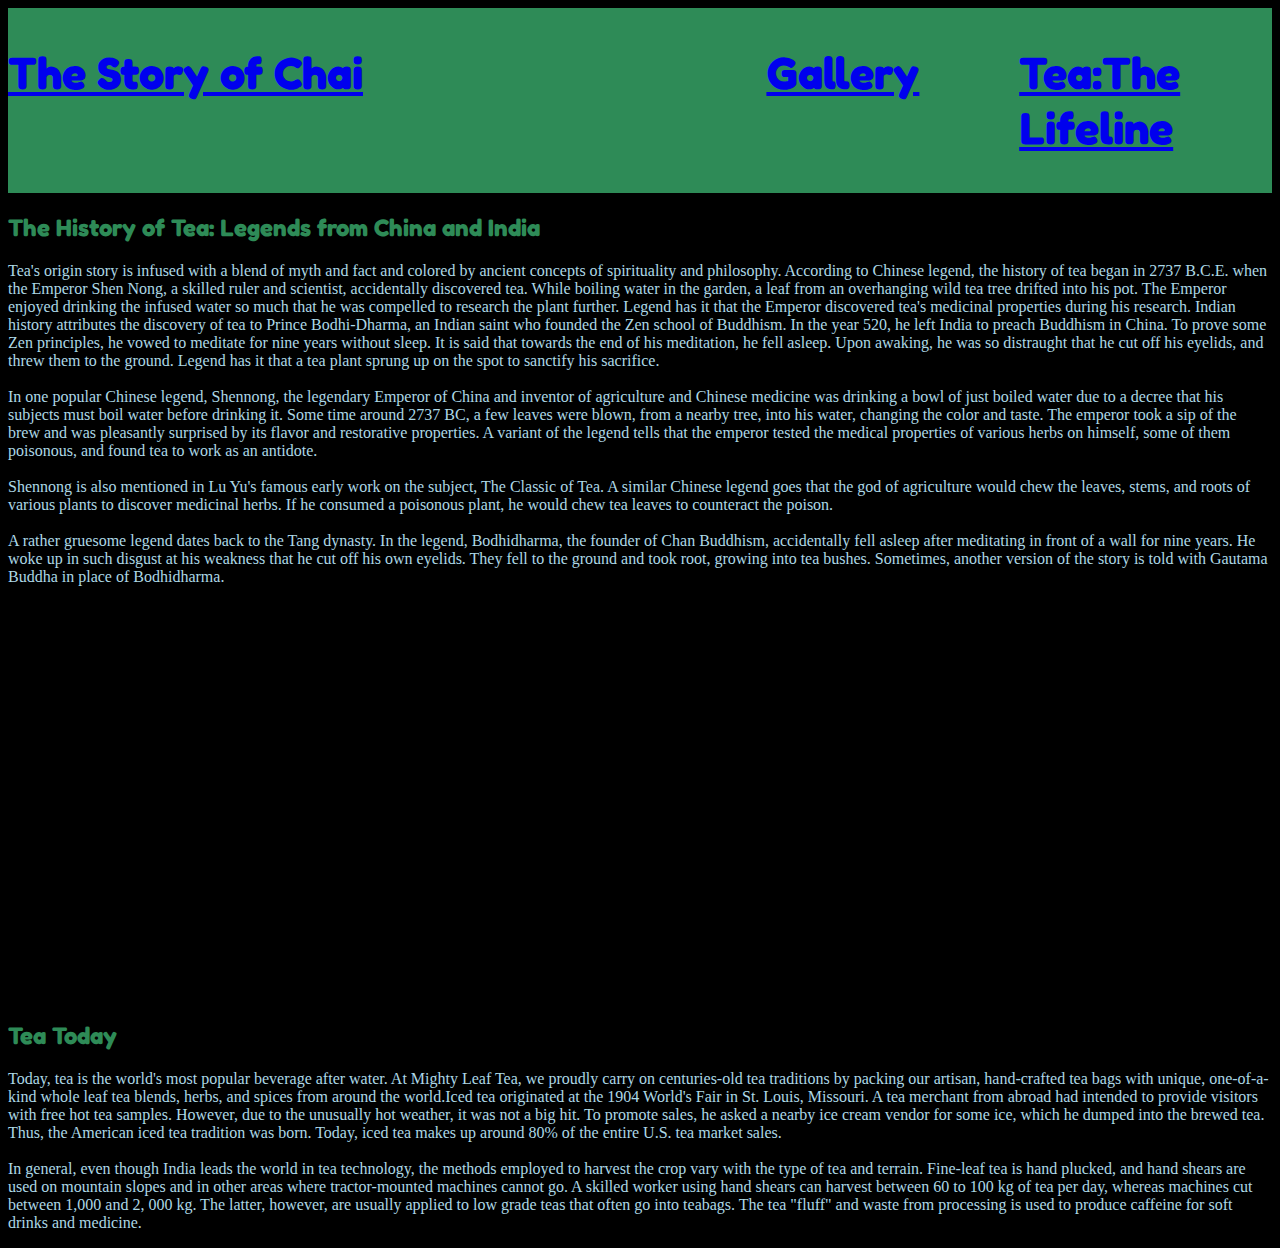
<file: project/index.html>
<!DOCTYPE html>
<html lang="en">
    <head>
        <title>
            Tea
        </title>
        <!--<link rel="stylesheet" type="text/css" href="style.css">-->
        <link href="https://fonts.googleapis.com/css?family=Cormorant|Fredoka+One&display=swap" rel="stylesheet">
        <style type="text/css">
        body{
            background: black;
            color: lightblue;
        }
        h2{
            color: seagreen;
            font-family: 'Fredoka One', cursive;
        }
        #index-header{
            display: flex;
            background: seagreen
        }
        #index-header div{
            font-family: 'Fredoka One', cursive;
            font-size: 30px;
            flex-basis: 20%;
        }
        #index-header div:first-child{
            flex-basis: 60%;
        }
        .part2{
            height: 400px;
            width: 1280px;
            margin: 10px;
            background: url("https://coonoortourism.com/images/places-to-visit/headers/coonoor-tea-estate-entry-fee-timings-holidays-reviews-header.jpg");
            background-attachment: fixed;
        }
        </style>
    </head>
    <body>
        <div id="index-header">
            <div><h2><a href="india.html">The Story of Chai</a></h2></div>
            <div><h2><a href="gallery.html">Gallery</a></h2></div>
            <div><h2><a href="https://en.wikipedia.org/wiki/Tea">Tea:The Lifeline</a></h2></div>
        </div>
        <div id="index-container">
            <div class="part1">
                <h2>The History of Tea: Legends from China and India</h2>
                <p>Tea's origin story is infused with a blend of myth and fact and colored by ancient concepts of spirituality and philosophy.
                        According to Chinese legend, the history of tea began in 2737 B.C.E. when the Emperor Shen Nong, a skilled ruler and 
                        scientist, accidentally discovered tea. While boiling water in the garden, a leaf from an overhanging wild tea tree 
                        drifted into his pot. The Emperor enjoyed drinking the infused water so much that he was compelled to research the 
                        plant further. Legend has it that the Emperor discovered tea's medicinal properties during his research.
                        Indian history attributes the discovery of tea to Prince Bodhi-Dharma, an Indian saint who founded the Zen 
                        school of Buddhism. In the year 520, he left India to preach Buddhism in China. To prove some Zen principles, 
                        he vowed to meditate for nine years without sleep. It is said that towards the end of his meditation, he fell 
                        asleep. Upon awaking, he was so distraught that he cut off his eyelids, and threw them to the ground. Legend 
                        has it that a tea plant sprung up on the spot to sanctify his sacrifice.<br><br>
                        In one popular Chinese legend, Shennong, the legendary Emperor of China and inventor of agriculture and Chinese medicine 
                        was drinking a bowl of just boiled water due to a decree that his subjects must boil water before drinking it. Some time 
                        around 2737 BC, a few leaves were blown, from a nearby tree, into his water, changing the color and taste. The emperor took 
                        a sip of the brew and was pleasantly surprised by its flavor and restorative properties. A variant of the legend tells that 
                        the emperor tested the medical properties of various herbs on himself, some of them poisonous, and found tea to work as an 
                        antidote.<br><br> 
                        Shennong is also mentioned in Lu Yu's famous early work on the subject, The Classic of Tea. A similar Chinese legend goes 
                        that the god of agriculture would chew the leaves, stems, and roots of various plants to discover medicinal herbs. If he 
                        consumed a poisonous plant, he would chew tea leaves to counteract the poison.<br><br>
                        A rather gruesome legend dates back to the Tang dynasty. In the legend, Bodhidharma, the founder of Chan Buddhism, accidentally 
                        fell asleep after meditating in front of a wall for nine years. He woke up in such disgust at his weakness that he cut off his 
                        own eyelids. They fell to the ground and took root, growing into tea bushes. Sometimes, another version of the story is told 
                        with Gautama Buddha in place of Bodhidharma.<br>
                </p>
            </div>
            <div class="part2">
            </div>
            <div class="part3">
                <h2>Tea Today</h2>
                <p>Today, tea is the world's most popular beverage after water. At Mighty Leaf Tea, we proudly carry on centuries-old 
                    tea traditions by packing our artisan, hand-crafted tea bags with unique, one-of-a-kind whole leaf tea blends, herbs, 
                    and spices from around the world.Iced tea originated at the 1904 World's Fair in St. Louis, Missouri. A tea merchant 
                    from abroad had intended to provide visitors with free hot tea samples. However, due to the unusually hot weather, it 
                    was not a big hit. To promote sales, he asked a nearby ice cream vendor for some ice, which he dumped into the brewed 
                    tea. Thus, the American iced tea tradition was born. Today, iced tea makes up around 80% of the entire U.S. tea market 
                    sales.<br><br>
                    In general, even though India leads the world in tea technology, the methods employed to harvest the crop vary with the 
                    type of tea and terrain. Fine-leaf tea is hand plucked, and hand shears are used on mountain slopes and in other areas 
                    where tractor-mounted machines cannot go. A skilled worker using hand shears can harvest between 60 to 100 kg of tea per 
                    day, whereas machines cut between 1,000 and 2, 000 kg. The latter, however, are usually applied to low grade teas that 
                    often go into teabags. The tea "fluff" and waste from processing is used to produce caffeine for soft drinks and medicine.<br>
                </p>
            </div>
        </div>
        <div di="index-footer">

        </div>
    </body>
</html>
</file>
<file: project/style.css>
body{
    background: black;
  }

/*Gallery Page*/

  .gallery-header-grid div{
    color:lightgreen;
    float: left;
  }
  #gallery-header .gallery-header-grid{
      display: grid;
      grid-gap: 20px;
      grid-template-columns: 430px 430px 430px;
      grid-template-rows: 150px 150px 150px;
  }
  #gallery-header .gallery-header-grid .one{
      grid-area: 1 / 3 / span 2 / span 1;
  }
  #gallery-header .gallery-header-grid .two{
    grid-area: 2 / 2 / span 2 / span 1;
}
#gallery-header .gallery-header-grid .three{
    grid-area: 3 / 1 / span 2 / span 1;
}
#gallery-header footer{
    color:white;
    margin-top: 30px;
    float: right;
}
.gallery-previous{
    font-size: 25px;
    float: left;
    color: white;
}
/*Gallery Page Over*/

/*India Page starts*/
#india-header{
    height: 200px;
    background-image: url("https://keralatourism.travel/images/places-to-visit/headers/kolukkumalai-tea-estate-munnar-tourism-entry-fee-timings-holidays-reviews-header.jpg");
    background-attachment: fixed;
    background-size: cover;
}
#india-header h1{
    font-size: 50px;
    text-align: center;
    font-family: 'Fredoka One', cursive;
}
#india-container div{
    display: flex;
    background-image: url("https://media3.s-nbcnews.com/j/newscms/2018_39/1370391/benefits-of-drink-tea-stock-today-main-180924-02_22258a72b842f2c27d383ab73398cb9f.fit-760w.jpg");
    background-attachment: fixed;
    background-size: 1335px 768px;
}
#india-container .one, #india-container .three{
    width: 1335px;
    font-family: 'Cormorant', serif;
    font-size: 25px;
    text-align: center;
    font-weight: 600;
}
#india-container .four{
    float: left;
}
#india-container .three{
    float: right;
    width: 835px;
    height: 500px;
}
#india-footer a:first-child{
    font-size: 25px;
    float: left;
    color: white;
}
#india-footer a:last-child{
    font-size: 25px;
    float: right;
    color:white;

}

/*India over*/

/* Tea_contries starts*/
#main-box{
    background: url("https://i.pinimg.com/originals/33/24/e2/3324e2e0624c67bf2c50dd74b0bd7c56.jpg");
    width: 1335px;
    background-attachment:fixed;
}
#tc-header{
    width: 100%;
    height: 200px;
    text-align: center;
}
#tc-header h1{
    font-family: 'Fredoka One', cursive;
    padding-top: 80px;
    font-size: xx-large;
}
#tc-container div{
    display: flex;
    width: 850px;
    height: 200px;
    flex-wrap: nowrap;
    border: 1px solid black;
    margin: 30px 225px;
}

#tc-container p{
    font-family: 'Cormorant', serif;
    font-size: larger;
    font-weight: 900;
}
#tc-container h2{
    font-family: 'Fredoka One', cursive;
}

.step8 h2{
    margin-right: 450px;
}
#tc-header{
    height: 200px;
    background-image: url("https://images.thrillophilia.com/image/upload/s--jBRaMFcU--/c_fill,f_auto,fl_strip_profile,h_600,q_auto,w_975/v1/images/photos/000/062/438/original/4ff71faf9a9f9_3776091774_2b15efa8f.jpg.jpg?1458166439");
    background-attachment: fixed;
    background-size: cover;
}

.step1{
    height: 200px;
    background-image: url("https://cuttingedgerenovations.com.au/wp-content/uploads/Step-1.png");
    background-attachment: fixed;
}
.step2{
    height: 200px;
    background-image: url("https://cuttingedgerenovations.com.au/wp-content/uploads/Step-21.png");
    background-attachment: fixed;
}
.step3{
    height: 200px;
    background-image: url("http://leadindiaolympiad.in/wp-content/uploads/2017/08/step-3.png");
    background-attachment: fixed;
}
.step4{
    height: 200px;
    background-image: url("https://gocreativewireless.net/wp-content/uploads/2017/07/Step-4-o-300x300.png");
    background-attachment: fixed;
}
.step5{
    height: 200px;
    background-image: url("https://gocreativewireless.net/wp-content/uploads/2017/08/Step-5-o.png");
    background-attachment: fixed;
}
.step6{
    height: 200px;
    background-image: url("http://aiw2brandinganddesign.com/wp-content/uploads/2015/03/STEP-6.png");
    background-attachment: fixed;
}
.step7{
    height: 200px;
    background-image: url("https://encrypted-tbn0.gstatic.com/images?q=tbn:ANd9GcSX4wxTe-BDwYwqFQIKTSFZ3CsMsuUS__UejzTZIunhStgwKfd5");
    background-attachment: fixed;
}
.step8{
    height: 200px;
    background-image: url("https://cideruk.com/wp-content/uploads/2016/07/step8.jpg");
    background-attachment: fixed;
}
/*over*/

/* index starts
#index-container{
    display: flex;
    width: 1100px;
    height: 500px;
    margin: 50px;
}
#index-header{
    display: flex;
    width: 1330px;
    height: 100px;
    margin: 50px;
}

#index-header div{
    flex-basis: 35%;
    
    
}*/
</file>
